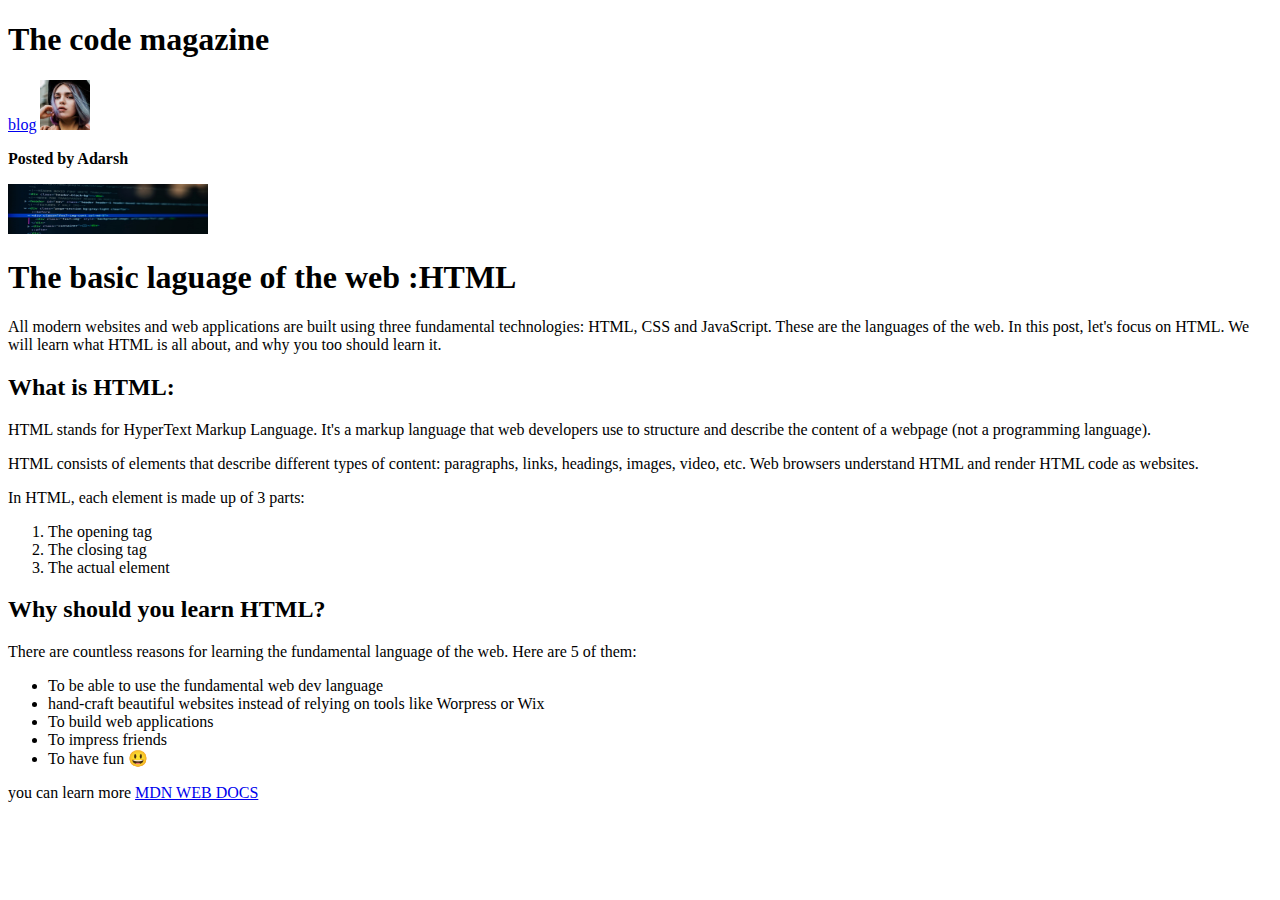
<file: HTML/index.html>
<!DOCTYPE html>
<html lang="en">
<head>
    <meta charset="UTF-8">
    <meta name="viewport" content="width=device-width, initial-scale=1.0">
    <title>Document</title>
</head>
<body>
<!-- <h1>The basic laguage of the web :HTML</h1>-->
  <h1>The code magazine</h1>
  <a href="blog.html">blog</a>  
  <img
  src="laura-jones.jpg"
  width="50"
  height="50"
  />
  <p><b>Posted by Adarsh</b> </p>
  <img 
  src="post-img.jpg"
  width="200"
  height="50"/>
  <h1>The basic laguage of the web :HTML</h1>
  <p>All modern websites and web applications are built using three fundamental technologies: 
    HTML, CSS and JavaScript. These are the languages of the web.
 In this post, let's focus on HTML. We will learn what HTML is all about,
  and why you too should learn it.</p>
  <h2>What is HTML:</h2>
  <p>HTML stands for HyperText Markup Language. It's a markup language that web developers use to structure and describe the content of a webpage (not a programming language).
  </p>
  <p>HTML consists of elements that describe different types of content: paragraphs, links, headings, images, video, etc. Web browsers understand HTML and render HTML code as websites.
  </p>
  <p>In HTML, each element is made up of 3 parts:</p>
  <ol>
    <li>The opening tag</li>
    <li>The closing tag</li>
    <li>
      The actual element</li>
  </ol>
  <h2>Why should you learn HTML?</h2>
  <p>
    There are countless reasons for learning the fundamental language of the web. Here are 5 of them:</p>
    <ul>
      <li>To be able to use the fundamental web dev language</li>
       <li> hand-craft beautiful websites instead of relying on tools like Worpress or Wix</li>
        <li>To build web applications</li>
         <li>To impress friends</li>
        <li>To have fun 😃</li>
    </ul>
    <p> you can learn more
    <a href="file:///C:/Users/dell/Desktop/Shivdatt/Learn/HTML/index.html"
    target="-blank">
    MDN WEB DOCS</a></p>

</body>
</html>
</file>
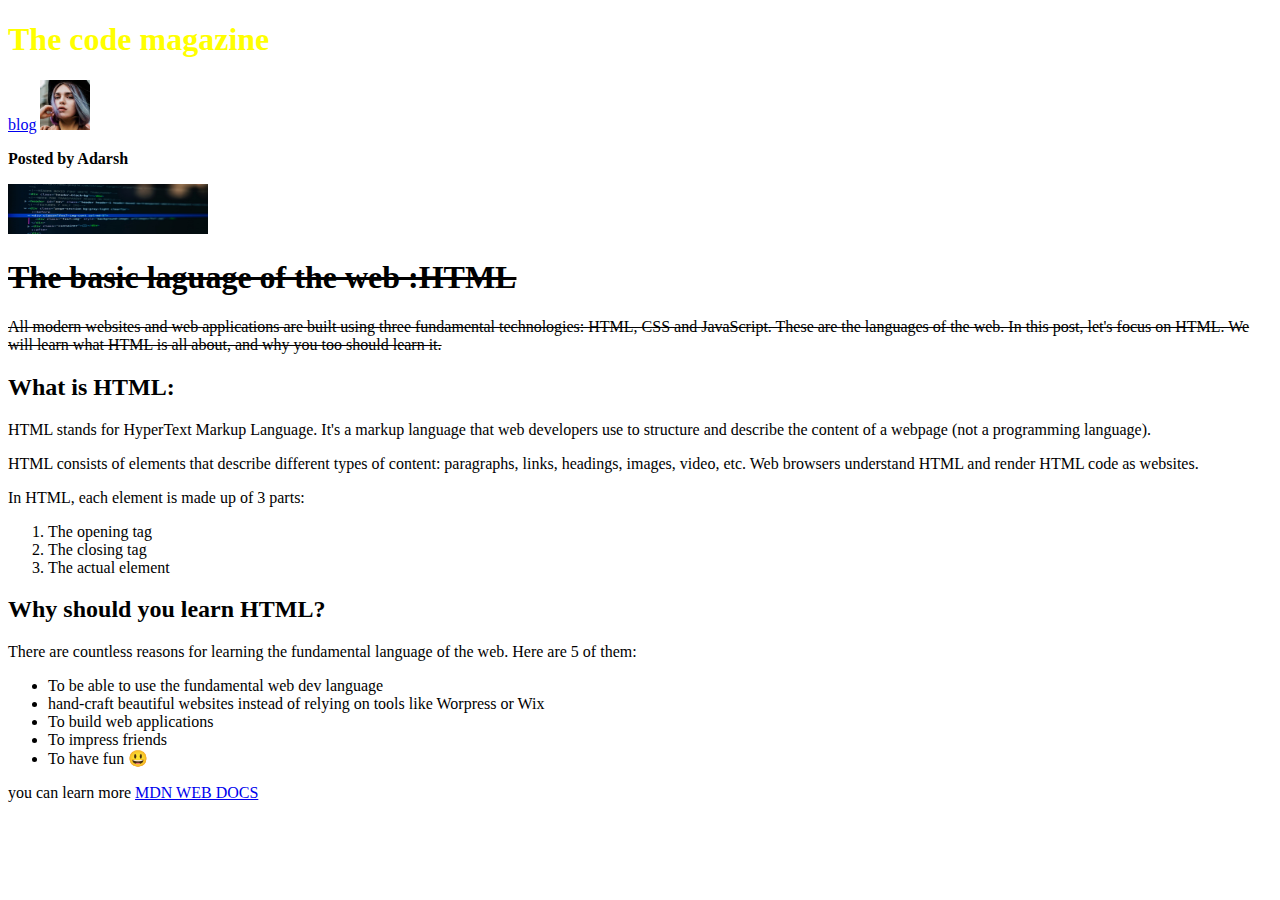
<file: HTML/Project-1/index.html>
<!-- // <!DOCTYPE=> It tells the browser that  We are gonna use html 5 -->
<!DOCTYPE html>
<html lang="en">
  <head>
    <meta charset="UTF-8" />
    <meta name="viewport" content="width=device-width, initial-scale=1.0" />
    <!-- External CSS -->
    <link rel="stylesheet" href="./css/styles.css" />

    <script src="./javaScript/script.js"></script>
    <title>Document</title>
    <!-- Internal CSS -->
    <style>
      /* . dot is used for defining css styles in class */
      .basic-heading {
        text-decoration: line-through;
      }

      #head-1 {
        color: yellow;
      }
    </style>
  </head>

  <body>
    <!-- <h1>The basic laguage of the web :HTML</h1>-->
    <h1 id="head-1">The code magazine</h1>
    <a href="blog.html">blog</a>
    <img
      src="assets/images/laura-jones.jpg"
      alt="This is an image of a girl"
      width="50"
      height="50"
    />
    <p id="head-2"><b>Posted by Adarsh</b></p>
    <img
      src="./assets/images/post-img.jpg"
      alt="This is an image of a girl"
      width="200"
      height="50"
    />
    <h1 class="basic-heading" id="basic-head">
      The basic laguage of the web :HTML
    </h1>

    <p class="basic-heading">
      All modern websites and web applications are built using three fundamental
      technologies: HTML, CSS and JavaScript. These are the languages of the
      web. In this post, let's focus on HTML. We will learn what HTML is all
      about, and why you too should learn it.
    </p>
    <h2>What is HTML:</h2>
    <p>
      HTML stands for HyperText Markup Language. It's a markup language that web
      developers use to structure and describe the content of a webpage (not a
      programming language).
    </p>
    <p>
      HTML consists of elements that describe different types of content:
      paragraphs, links, headings, images, video, etc. Web browsers understand
      HTML and render HTML code as websites.
    </p>
    <p>In HTML, each element is made up of 3 parts:</p>
    <ol>
      <li>The opening tag</li>
      <li>The closing tag</li>
      <li>The actual element</li>
    </ol>
    <h2>Why should you learn HTML?</h2>
    <p>
      There are countless reasons for learning the fundamental language of the
      web. Here are 5 of them:
    </p>
    <ul>
      <li>To be able to use the fundamental web dev language</li>
      <li>
        hand-craft beautiful websites instead of relying on tools like Worpress
        or Wix
      </li>
      <li>To build web applications</li>
      <li>To impress friends</li>
      <li>To have fun 😃</li>
    </ul>
    <p>
      you can learn more
      <a
        href="file:///C:/Users/dell/Desktop/Shivdatt/Learn/HTML/index.html"
        target="-blank"
      >
        MDN WEB DOCS</a
      >
    </p>
  </body>
</html>
</file>
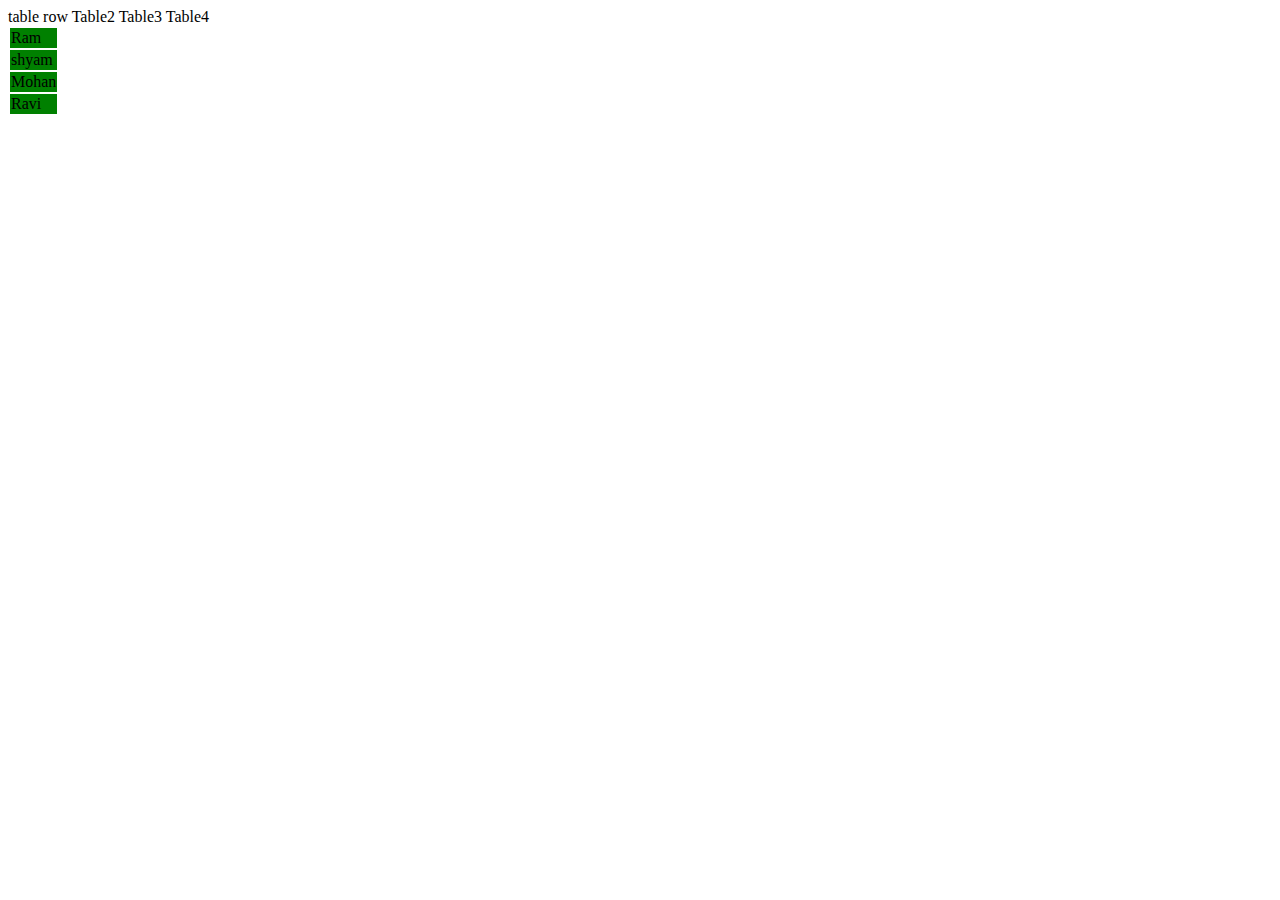
<file: HTML/Project-1/Tables.html>
<!DOCTYPE html>
<html lang="en">
  <head>
    <meta charset="UTF-8" />
    <meta name="viewport" content="width=device-width, initial-scale=1.0" />
    <link rel="stylesheet" href="./css/styles.css" />
    <title>Document</title>
  </head>
  <body>
    <!-- Tables is used to create and insdert data in tabular format -->
    <table>
      <tr>
        table row
        <td>Ram</td>
      </tr>
      <tr>
        Table2
        <td>shyam</td>
      </tr>
      <tr>
        Table3
        <td>Mohan</td>
      </tr>
      <tr>
        Table4
        <td>Ravi</td>
      </tr>
    </table>
  </body>
</html>
</file>
<file: HTML/Project-1/css/styles.css>
.basic-heading {
  /* Class */
  text-decoration: line-through;
}

#head-1 {
  /* id */
  color: yellow;
}
td {
  background-color: green;
}
tr {
  background-color: blue;
}
</file>
